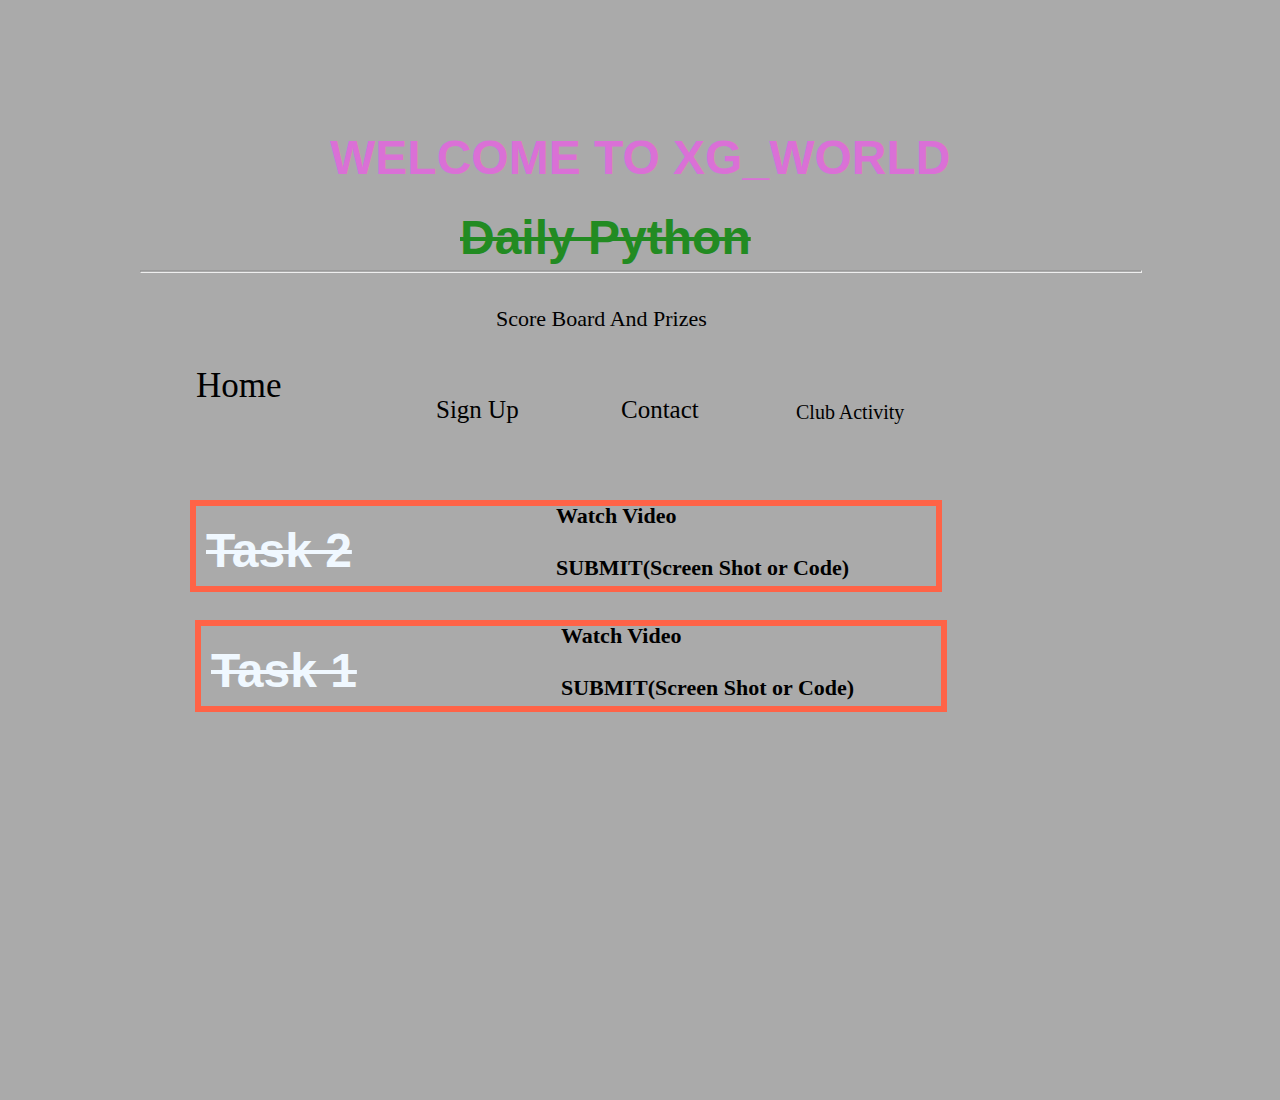
<file: task.html>
<! Doctype html>
<html>
<head>
  <title>Tasks</title>
  <meta charset="UTF-8">
  <meta name="viewpoint" content="width=device-width, intial-scale=1.0">
  <meta http-equiv="X-UA-Compatible" content="ie=edge">
  <link rel="stylesheet" href="taskStyle.css">
  <link rel="stylesheet" href="https://use.fontawesome.com/releases/v5.3.1/css/all.css" integrity="sha384-mzrmE5qonljUremFsqc01SB46JvROS7bZs3IO2EmfFsd15uHvIt+Y8vEf7N7fWAU" crossorigin="anonymous">
  <link rel="stylesheet" href="https://use.fontawesome.com/releases/v5.4.2/css/all.css" integrity="sha384-/rXc/GQVaYpyDdyxK+ecHPVYJSN9bmVFBvjA/9eOB+pb3F2w2N6fc5qB9Ew5yIns" crossorigin="anonymous">
  <link rel="stylesheet" href="https://use.fontawesome.com/releases/v5.4.2/css/all.css" integrity="sha384-/rXc/GQVaYpyDdyxK+ecHPVYJSN9bmVFBvjA/9eOB+pb3F2w2N6fc5qB9Ew5yIns" crossorigin="anonymous">
  <link rel="stylesheet" href="https://use.fontawesome.com/releases/v5.4.2/css/all.css" integrity="sha384-/rXc/GQVaYpyDdyxK+ecHPVYJSN9bmVFBvjA/9eOB+pb3F2w2N6fc5qB9Ew5yIns" crossorigin="anonymous">
  <link rel="stylesheet" href="https://use.fontawesome.com/releases/v5.5.0/css/all.css" integrity="sha384-B4dIYHKNBt8Bc12p+WXckhzcICo0wtJAoU8YZTY5qE0Id1GSseTk6S+L3BlXeVIU" crossorigin="anonymous">
   <link rel="stylesheet" href="https://use.fontawesome.com/releases/v5.5.0/css/all.css" integrity="sha384-B4dIYHKNBt8Bc12p+WXckhzcICo0wtJAoU8YZTY5qE0Id1GSseTk6S+L3BlXeVIU" crossorigin="anonymous">
   <link rel="stylesheet" href="https://use.fontawesome.com/releases/v5.5.0/css/all.css" integrity="sha384-B4dIYHKNBt8Bc12p+WXckhzcICo0wtJAoU8YZTY5qE0Id1GSseTk6S+L3BlXeVIU" crossorigin="anonymous">
   <link rel="stylesheet" href="https://use.fontawesome.com/releases/v5.5.0/css/all.css" integrity="sha384-B4dIYHKNBt8Bc12p+WXckhzcICo0wtJAoU8YZTY5qE0Id1GSseTk6S+L3BlXeVIU" crossorigin="anonymous">
   <link rel="stylesheet" href="https://use.fontawesome.com/releases/v5.5.0/css/all.css" integrity="sha384-B4dIYHKNBt8Bc12p+WXckhzcICo0wtJAoU8YZTY5qE0Id1GSseTk6S+L3BlXeVIU" crossorigin="anonymous">
   <link rel="stylesheet" href="https://use.fontawesome.com/releases/v5.5.0/css/all.css" integrity="sha384-B4dIYHKNBt8Bc12p+WXckhzcICo0wtJAoU8YZTY5qE0Id1GSseTk6S+L3BlXeVIU" crossorigin="anonymous">
   <link rel="stylesheet" href="https://use.fontawesome.com/releases/v5.5.0/css/all.css" integrity="sha384-B4dIYHKNBt8Bc12p+WXckhzcICo0wtJAoU8YZTY5qE0Id1GSseTk6S+L3BlXeVIU" crossorigin="anonymous">
   <link rel="stylesheet" href="https://use.fontawesome.com/releases/v5.5.0/css/all.css" integrity="sha384-B4dIYHKNBt8Bc12p+WXckhzcICo0wtJAoU8YZTY5qE0Id1GSseTk6S+L3BlXeVIU" crossorigin="anonymous">
</head>

<body>
  <br>  </br>
  <br>  </br>
  <br>  </br>
  <br>  </br>
  <br>  </br>
  <hr>
<div class="xg">

</div>
  <h1>Welcome To XG_World<h1>
    <h2>Daily Python</h2>
</div>


  <a href="index.html">
  <div class="box1">
     <p>Home</p>
     <icon5 class="fas fa-laptop-code"></icon5>
  </div>
</a>

  <a href="mailto:gzt11111@gmail.com?subject=Robin Sign Me Up">
  <div class="box2">
     <p>Sign Up</p>
     <icon7 class="fas fa-smile-wink" aria-hidden="true">
     </icon7>
  </div>
  </a>

<a href="mailto:gzt11111@gmail.com?subject=Robin Have a Question">
  <div class="box3">
     <p>Contact</p>
     <icon8 class="fas fa-music"></icon8>
  </div>
</a>
  <div class="box4">
     <p><sp>Club Activity</sp></p>
     <icon6 class="fab fa-angellist" aria-hidden="true">
     </icon6>
  </div>

  <a href="mainpage.html">
  <div class="boxHome">
     <p><sp>Score Board And Prizes</sp></p>
     <icon10 class="fab fa-fort-awesome" aria-hidden="true">
     </icon10>
  </div>
</a>

<div class="task1">
  <h2>Task 1</h2>
  <a href="https://www.youtube.com/watch?v=C5GiiUulWRs&list=PLQRNcG6B1Zs_gXLrbmL0EdE-ZQz7Kjmj3&index=1">
  <h4>Watch Video<h4>
    <i class="fab fa-youtube"></i>
  </a>
    <a href="mailto:gzt11111@gmail.com?subject=Submit: Task1">SUBMIT(Screen Shot or Code)</a>
</div>
    <div class="task2">
      <h2>Task 2</h2>
      <a href="https://www.youtube.com/watch?v=C5GiiUulWRs&list=PLQRNcG6B1Zs_gXLrbmL0EdE-ZQz7Kjmj3&index=1">
      <h4>Watch Video<h4>
        <i class="fab fa-youtube"></i>
      </a>
        <a href="mailto:gzt11111@gmail.com?subject=Submit: Task1">SUBMIT(Screen Shot or Code)</a>

  </div>
</body>
</html>
</file>
<file: taskStyle.css>
body{
margin: 0;
padding: 0;
/*background: url(media/background.jpg);*/
background:#aaa;
background-size: cover;
background-position: center;
font-family:  "Century Gothic";
animation-name: change;
animation-duration: 64s;
height:1100px;

animation-timing-function: linear;
animation-iteration-count: infinite;
}

.robin img{
	width: 200px;
	height: 300px;
	position: absolute;
	margin-left: 200px;
	margin-top: 150px;
	left: 50%;
  top:50%;
}
.robin h4{
	position: absolute;
	left: 50%;
  top:50%;
	font-size: 30px;
	margin-top: 300px;
}

.alex img{
	width: 200px;
	height: 300px;
	position: absolute;
	margin-left: -400px;
	margin-top: 150px;
	left: 50%;
  top:50%;
}

.alex1{
	width: 200px;
	height: 300px;
	position: absolute;
	margin-left: -590px;
	margin-top: 150px;
	left: 50%;
  top:50%;
}

.alex2{
	width: 200px;
	height: 300px;
	position: absolute;
	margin-left: -400px;
	margin-top: 450px;
	left: 50%;
  top:50%;
}

.alex3{
	width: 200px;
	height: 300px;
	position: absolute;
	margin-left: -590px;
	margin-top: 450px;
	left: 50%;
  top:50%;
}





.alex h4{
	position: absolute;
	left: 50%;
  top:50%;
	font-size: 30px;
	margin-top: 300px;
	margin-left: -170px;
}

hr{
	left: 50%;
  top:50%;
  color: #aaa;
	margin-left: -500px;
	margin-top: -180px;
	background-color: #aaa;
	width: 1000px;
  height: 1px;
	position: absolute;

}

.line2{
	left: 50%;
  top:50%;
  color: #fff;
	margin-left: -140px;
	margin-top: 90px;
	background-color: #fff;
	width: 200px;
  height: 7px;
	position: absolute;
}

.xg{
	left: 50%;
  top:50%;
	text-align: center;
	margin-top: -170px;
}



h1{
	font-family: "Avant Garde", Avantgarde, "Century Gothic", CenturyGothic, "AppleGothic", sans-serif;
  font-size: 48px;
	color: #DA70D6;
	left: 50%;
  top:50%;
  text-transform: uppercase;
	margin-top: -320px;
	text-align: center;
	margin-left: -310px;
	position: absolute;
}

h2{
	left: 50%;
  top:50%;
	font-family: "Avant Garde", Avantgarde, "Century Gothic", CenturyGothic, "AppleGothic", sans-serif;
  font-size: 48px;
	color: #228B22;
  text-transform: none;
	margin-top: -240px;
	text-align: center;
	margin-left: -180px;
	position: absolute;
	text-decoration: line-through;
}

a{
	text-decoration:none;
	color:#000;
}

.box1{
	width: 190px;
	height: 130px;
	left: 50%;
  top:50%;
	margin-left: -450px;
	margin-top: -150px;
	position: absolute;
	border-width: 3px;
	border-color: red;
	border: 6px solid #aaa;
	animation: jump 2s 0s ease-in-out infinite;
}

.box1 p{
	font-size: 35px;
	margin-top: 60px;
}


.box2{
	left: 50%;
  top:50%;
	width: 140px;
	height: 80px;
	font-size: 22px;
	margin-left: -210px;
	margin-top: -100px;
	position: absolute;
	border-width: 3px;
	border-color: red;
	border: 6px solid #aaa;
	color: #000;

}

.box2 p{
	font-size: 25px;
	margin-top: 40px;
}

.box3{
	left: 50%;
	top:50%;
	width: 140px;
	height: 80px;
	font-size: 25px;
	margin-left: -25px;
	margin-top: -100px;
	position: absolute;
	border-width: 3px;
	border-color: red;
	border: 6px solid #aaa;
}
.box3 p{
	font-size: 25px;
	margin-top: 40px;
}

.box4{
	left: 50%;
	top:50%;
	width: 140px;
	height: 80px;
	font-size: 22px;
	margin-left: 150px;
	margin-top: -100px;
	position: absolute;
	border-width: 3px;
	border-color: red;
	border: 6px solid #aaa;
}
.box4 p{
	font-size: 20px;
	margin-top: 45px;
}

.boxHome{
	left: 50%;
	top:50%;
	width: 325px;
	height: 30px;
	font-size: 22px;
	margin-left: -210px;
	margin-top: -150px;
	position: absolute;
	border-width: 3px;
	border-color: red;
	border: 6px solid #aaa;
}

.boxHome p{
	margin-top: 0px;
	margin-left: 60px;
	color: #000;
}


.boxes{

}
.box1:hover icon5{

	animation: iconjump 2s 0s ease-in-out forwards;
}

.box1:hover {
    background-color: #EE82EE;
}

.box2:hover{
    background-color: #EE82EE;
}

.box2:hover icon7{
	animation: iconjump 2s 0s ease-in-out forwards;
}

.box3:hover icon8{

	animation: iconjump 2s 0s ease-in-out forwards;
}

.box3:hover{
    background-color: #EE82EE;
}

.box4:hover icon6{

	animation: iconjump 2s 0s ease-in-out forwards;
}

.boxHome:hover{
    background-color: #EE82EE;
}

.boxHome:hover icon10{

	animation: iconjump 2s 0s ease-in-out forwards;
}

.box4:hover{
    background-color: #EE82EE;
}

h3{
	left: 50%;
	top:50%;
	margin-left: -185px;
  margin-top: 30px;
	position: absolute;
	font-size: 30px;
}


icon5{
    margin-left: 20px;
    margin-top: -130px;
    opacity: 0;
		font-size: 45px;
		color:#000;
}

icon6{
    margin-left: 20px;
    margin-top: -90px;
    opacity: 0;
    font-size: 40px;
		color:#000;
}

icon7{
    margin-left: 20px;
    margin-top: -85px;
color:#000;
    opacity: 0;
}

icon8{
    margin-left: 20px;
    margin-top: -90px;
    opacity: 0;
		color:#000;
}

icon10{
    margin-left: 20px;
    margin-top: -50px;
    opacity: 0;
		font-size: 25px;
		color:#000;
}

.task1{
	left: 50%;
	top:50%;
	width: 740px;
	height: 80px;
	font-size: 22px;

	margin-left: -445px;
	margin-top: 170px;
	position: absolute;
	border-width: 3px;
	border-color: red;
	border: 6px solid #FF6347;
}



.task1 h2{
	margin-left: -360px;
	margin-top: -23px;
	color: AliceBlue;
}

.task1 h4{
	margin-left: 360px;
	margin-top: -3px;
}

.task1 h4:hover {
	color:gold;
}

.task1 a:hover{
	color:gold;
}

.task1 i{
	margin-left: 150px;
	margin-top: -50px;
	position: absolute;
}

.task1 i:hover{
	color:gold;
}

.task2{
	left: 50%;
	top:50%;
	width: 740px;
	height: 80px;
	font-size: 22px;
	margin-left: -450px;
	margin-top: 50px;
	position: absolute;
	border-width: 3px;
	border-color: red;
	border: 6px solid #FF6347;
}



.task2 h2{
	margin-left: -360px;
	margin-top: -23px;
	color: AliceBlue;
}

.task2 h4{
	margin-left: 360px;
	margin-top: -3px;
}

.task2 h4:hover {
	color:gold;
}

.task2 a:hover{
	color:gold;
}

.task2 i{
	margin-left: 150px;
	margin-top: -50px;
	position: absolute;
}

.task2 i:hover{
	color:gold;
}



@keyframes change{
	0%{background: #AFEEEE}
	10%{background: #B0E0E6}
	20%{background: #ADD8E6}
	30%{background: #87CEEB}
	40%{background: #87CEFA}
	50%{background: #B0C4DE}
	60%{background: #87CEFA}
	70%{background: #87CEEB}
	80%{background: #ADD8E6}
	90%{background: #B0E0E6}
	100%{background: #AFEEEE}
}

@keyframes iconjump{
    0%{
        opacity: 0;
        transform: translateY(-50px);
    }

    20%{
        opacity: 1;
        transform: translateY(0px);
    }

    50%{
        opacity: 1;
        transform: rotateX(360deg);
    }

    100%{
        opacity: 1;
        transform: rotateX(360deg);
    }
}
@keyframes jump{
	0%{
		transform: translateY(-3px);
	}
	50%{
		transform: translateY(3px);
	}
	100%{
		transform: translateY(-3px);
	}
}

@keyframes schoolss{

 0%{
		color: #aaa;
	}

	50%{
		color: #2E8B57;
	}

	100%{
		color: #aaa;
	}
}
</file>
